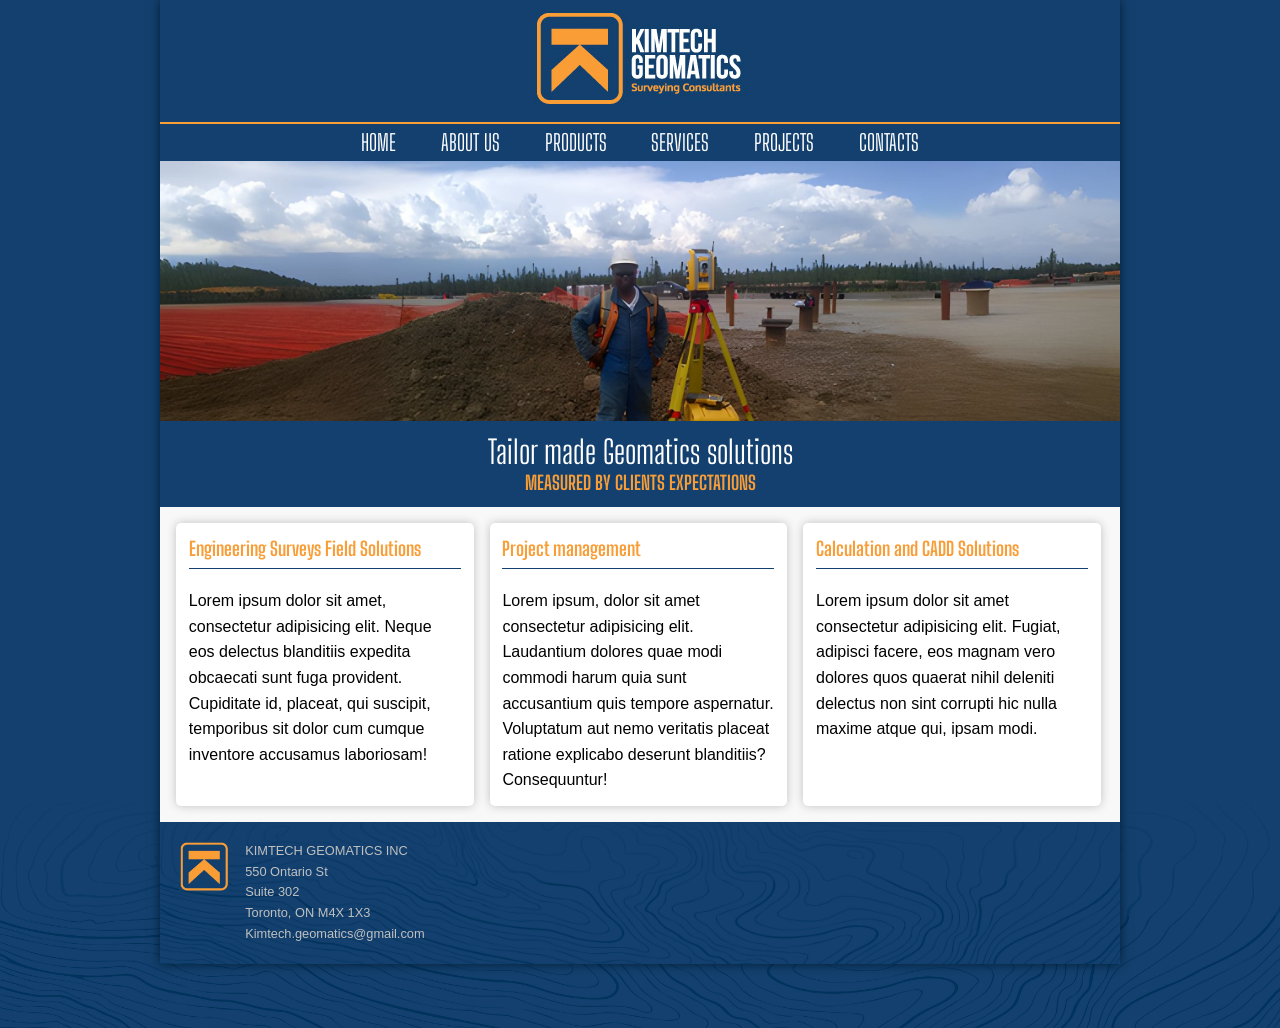
<file: index.html>
<!DOCTYPE html>
<html lang="en">
  <head>
    <meta charset="UTF-8" />
    <meta name="viewport" content="width=device-width, initial-scale=1.0" />
    <title>Kimtech Geomatics</title>
    <link rel="stylesheet" href="style.css" />
  </head>
  <body>
    <main>
      <div class="container">
        <header>
          <div class="logo">
            <img src="images/kimtech_logo1.png" alt="" />
          </div>
        </header>
        <nav>
          <a href="index.html">Home</a>
          <a href="aboutus.html">About Us</a>
          <a href="#">Products</a>
          <a href="#">Services</a>
          <a href="#">Projects</a>
          <a href="contacts.html">Contacts</a>
        </nav>

        <div class="slider"></div>
        <div class="intro">
          Tailor made Geomatics solutions <br />
          <p class="highlight">
            <strong> Measured by clients expectations</strong>
          </p>
        </div>
        <div class="incont">
          <div class="incard">
            <h2>Engineering Surveys Field Solutions</h2>
            Lorem ipsum dolor sit amet, consectetur adipisicing elit. Neque eos
            delectus blanditiis expedita obcaecati sunt fuga provident.
            Cupiditate id, placeat, qui suscipit, temporibus sit dolor cum
            cumque inventore accusamus laboriosam!
          </div>
          <div class="incard">
            <h2>Project management</h2>
            Lorem ipsum, dolor sit amet consectetur adipisicing elit. Laudantium
            dolores quae modi commodi harum quia sunt accusantium quis tempore
            aspernatur. Voluptatum aut nemo veritatis placeat ratione explicabo
            deserunt blanditiis? Consequuntur!
          </div>
          <div class="incard">
            <h2>Calculation and CADD Solutions</h2>
            Lorem ipsum dolor sit amet consectetur adipisicing elit. Fugiat,
            adipisci facere, eos magnam vero dolores quos quaerat nihil deleniti
            delectus non sint corrupti hic nulla maxime atque qui, ipsam modi.
          </div>
        </div>

        <footer>
          <img src="images/kimtech_logo_small.png" alt="" class="footerlogo" />
          <ul>
            <li>KIMTECH GEOMATICS INC</li>
            <li>550 Ontario St</li>
            <li>Suite 302</li>
            <li>Toronto, ON M4X 1X3</li>
            <li>Kimtech.geomatics@gmail.com</li>
          </ul>
        </footer>
      </div>
    </main>
  </body>
</html>
</file>
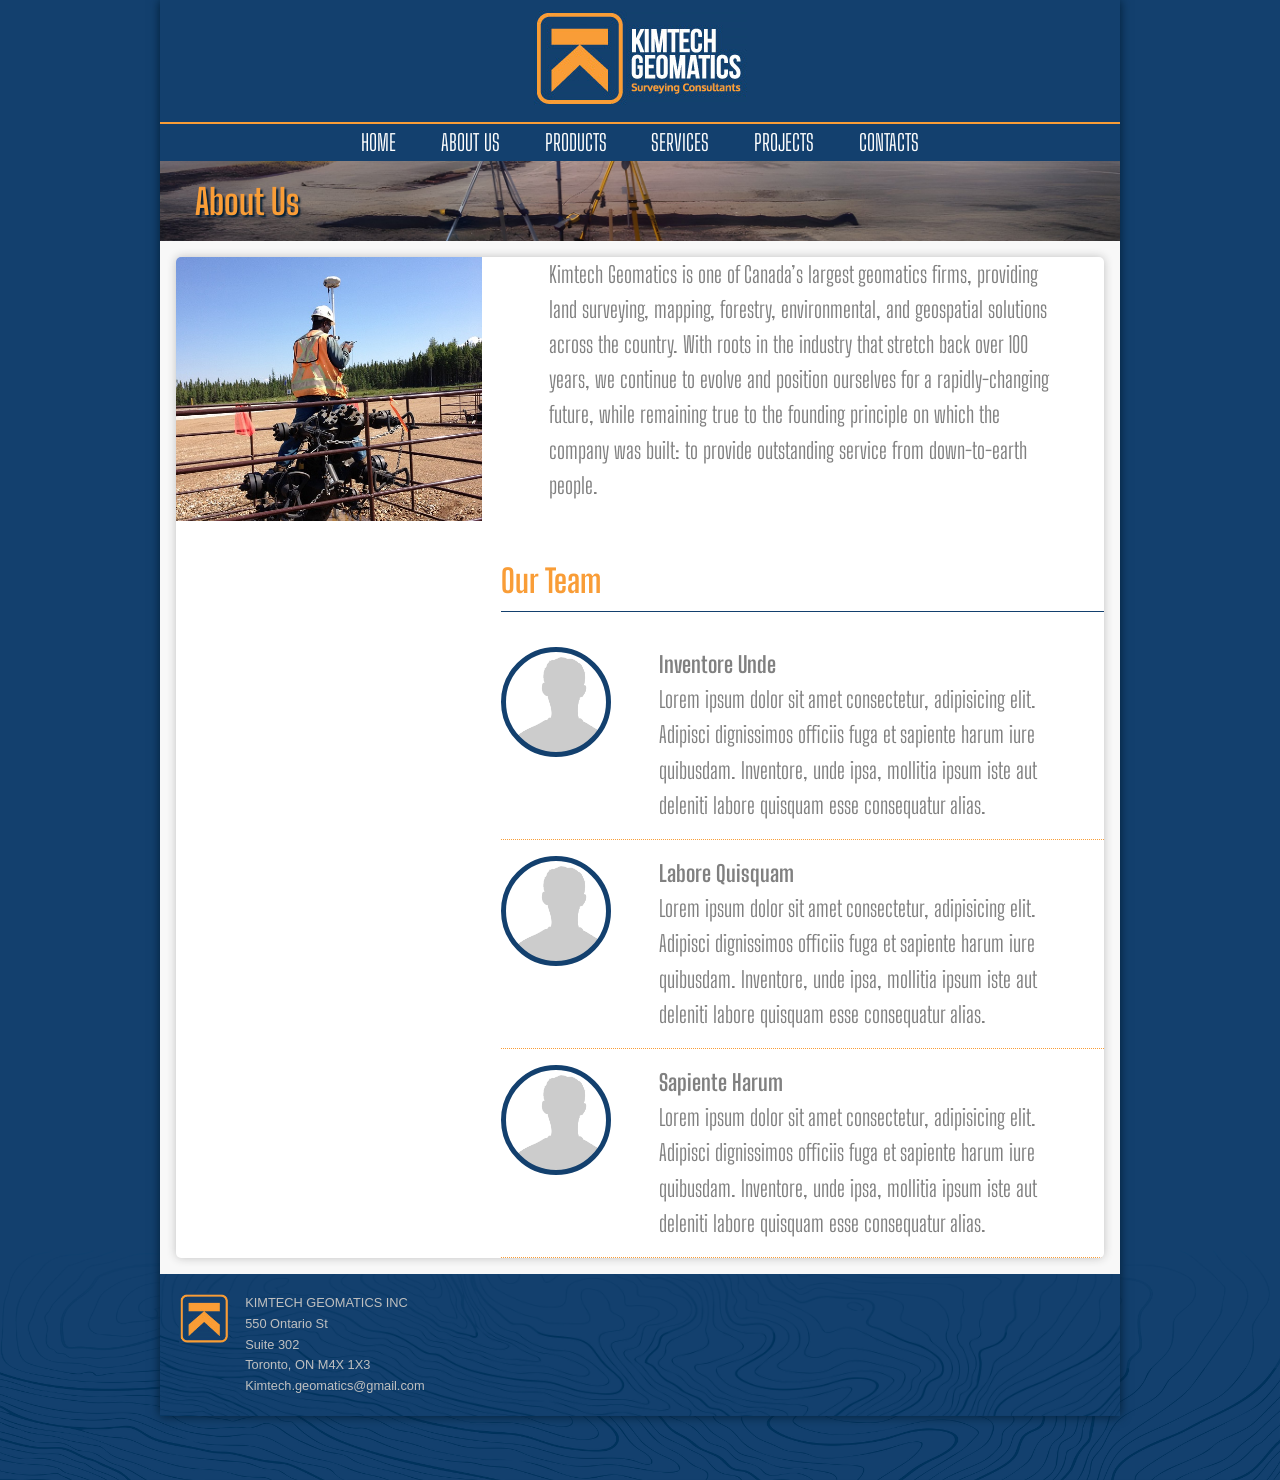
<file: aboutus.html>
<!DOCTYPE html>
<html lang="en">
  <head>
    <meta charset="UTF-8" />
    <meta name="viewport" content="width=device-width, initial-scale=1.0" />
    <title>Kimtech Geomatics</title>
    <link rel="stylesheet" href="style.css" />
  </head>
  <body>
    <main>
      <div class="container">
        <header>
          <div class="logo">
            <img src="images/kimtech_logo1.png" alt="" />
          </div>
        </header>
        <nav>
          <a href="index.html">Home</a>
          <a href="aboutus.html">About Us</a>
          <a href="#">Products</a>
          <a href="#">Services</a>
          <a href="#">Projects</a>
          <a href="contacts.html">Contacts</a>
        </nav>
        <div class="subhead">
          <h2>About Us</h2>
        </div>
        <div class="maincontainer">
          <div class="main_content">
            <div><img src="images/IMG_0333.JPG" alt="" /></div>
            <div>
              <p>
                Kimtech Geomatics is one of Canada’s largest geomatics firms,
                providing land surveying, mapping, forestry, environmental, and
                geospatial solutions across the country. With roots in the
                industry that stretch back over 100 years, we continue to evolve
                and position ourselves for a rapidly-changing future, while
                remaining true to the founding principle on which the company
                was built: to provide outstanding service from down-to-earth
                people.
              </p>
            </div>
            <div class="col_cent"></div>
            <div>
              <h2>Our Team</h2>
              <div class="grid column_2 gap_sml">
                <div class="person_icon"></div>

                <p>
                  <strong>Inventore Unde</strong><br />
                  Lorem ipsum dolor sit amet consectetur, adipisicing elit.
                  Adipisci dignissimos officiis fuga et sapiente harum iure
                  quibusdam. Inventore, unde ipsa, mollitia ipsum iste aut
                  deleniti labore quisquam esse consequatur alias.
                </p>
              </div>
              <div class="grid column_2">
                <div class="person_icon"></div>
                <p>
                  <strong>Labore Quisquam </strong><br />
                  Lorem ipsum dolor sit amet consectetur, adipisicing elit.
                  Adipisci dignissimos officiis fuga et sapiente harum iure
                  quibusdam. Inventore, unde ipsa, mollitia ipsum iste aut
                  deleniti labore quisquam esse consequatur alias.
                </p>
              </div>
              <div class="grid column_2">
                <div class="person_icon"></div>
                <p>
                  <strong>Sapiente Harum</strong><br />
                  Lorem ipsum dolor sit amet consectetur, adipisicing elit.
                  Adipisci dignissimos officiis fuga et sapiente harum iure
                  quibusdam. Inventore, unde ipsa, mollitia ipsum iste aut
                  deleniti labore quisquam esse consequatur alias.
                </p>
              </div>
            </div>
          </div>
        </div>

        <footer>
          <img src="images/kimtech_logo_small.png" alt="" class="footerlogo" />
          <ul>
            <li>KIMTECH GEOMATICS INC</li>
            <li>550 Ontario St</li>
            <li>Suite 302</li>
            <li>Toronto, ON M4X 1X3</li>
            <li>Kimtech.geomatics@gmail.com</li>
          </ul>
        </footer>
      </div>
    </main>
  </body>
</html>
</file>
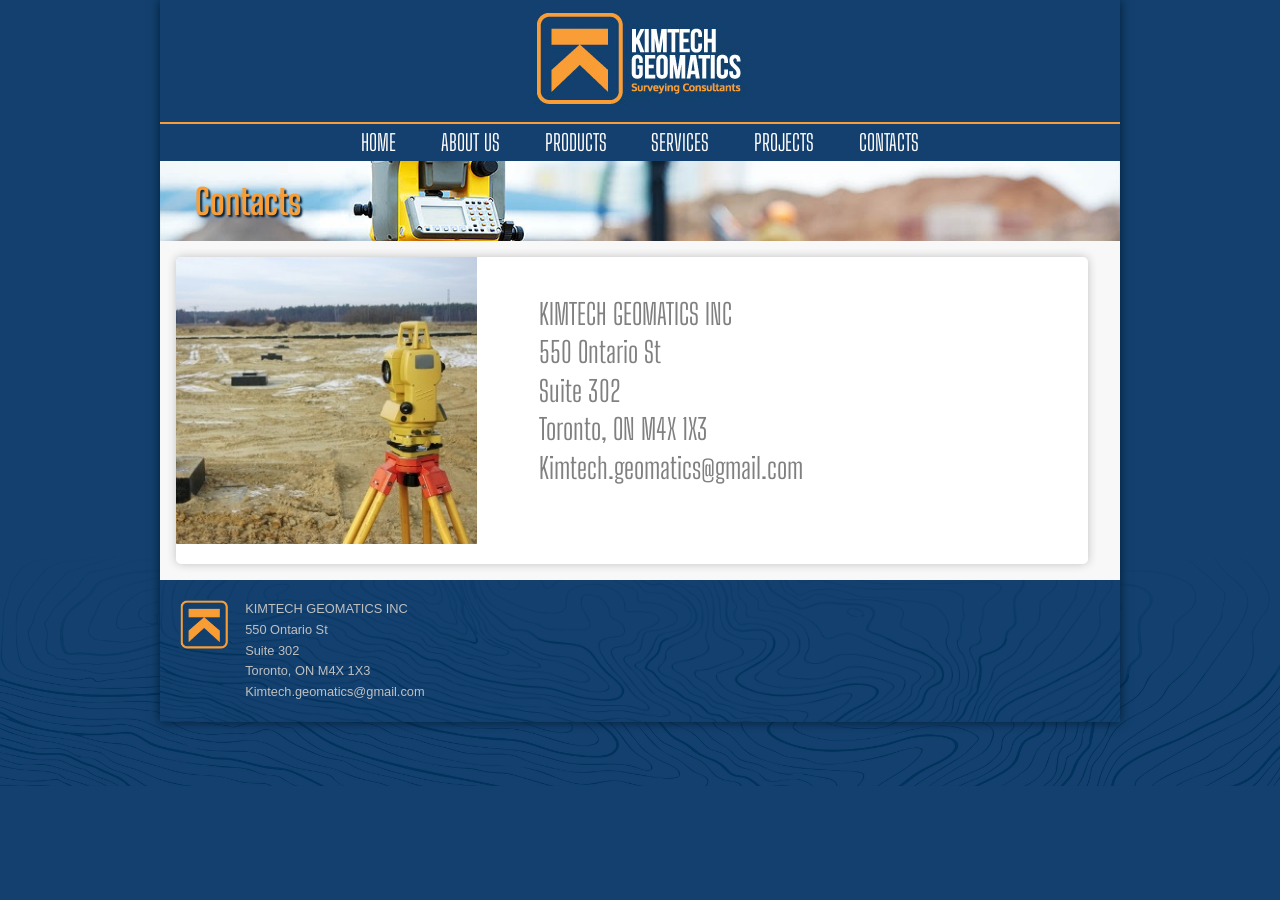
<file: contacts.html>
<!DOCTYPE html>
<html lang="en">
  <head>
    <meta charset="UTF-8" />
    <meta name="viewport" content="width=device-width, initial-scale=1.0" />
    <title>Kimtech Geomatics</title>
    <link rel="stylesheet" href="style.css" />
  </head>
  <body>
    <main>
      <div class="container">
        <header>
          <div class="logo">
            <img src="images/kimtech_logo1.png" alt="" />
          </div>
        </header>
        <nav>
          <a href="index.html">Home</a>
          <a href="aboutus.html">About Us</a>
          <a href="#">Products</a>
          <a href="#">Services</a>
          <a href="#">Projects</a>
          <a href="contacts.html">Contacts</a>
        </nav>
        <div class="subhead contacts_head">
          <h2>Contacts</h2>
        </div>
        <div class="maincontainer">
          <div class="main_content">
            <div><img src="images/topographic_survey.jpg" alt="" /></div>
            <div class="contactbox">
              <ul>
                <li>KIMTECH GEOMATICS INC</li>
                <li>550 Ontario St</li>
                <li>Suite 302</li>
                <li>Toronto, ON M4X 1X3</li>
                <li>Kimtech.geomatics@gmail.com</li>
              </ul>
             <div class="dummy"> Lorem ipsum, dolor sit amet consectetur adipisicing elit. Sapiente, </div>
            </div>
          </div>
        </div>

        <footer>
          <img src="images/kimtech_logo_small.png" alt="" class="footerlogo" />
          <ul>
            <li>KIMTECH GEOMATICS INC</li>
            <li>550 Ontario St</li>
            <li>Suite 302</li>
            <li>Toronto, ON M4X 1X3</li>
            <li>Kimtech.geomatics@gmail.com</li>
          </ul>
        </footer>
      </div>
    </main>
  </body>
</html>
</file>
<file: style.css>
@import url('https://fonts.googleapis.com/css2?family=Big+Shoulders+Display:wght@100..900&family=Lexend+Deca:wght@100..900&display=swap');

:root {
  --primary-col: #f99d37;
  --primary-txt: hsla(0, 0%, 100%, 0.75);
  --primary-bg: #13406e;
  --dark-bg: #011d34;
}

body {
  margin: 0;
  padding: 0;
  font-family: Arial, Helvetica, sans-serif;
  background-color: var(--primary-bg);
}

main {
  /*min-height: 100vh;*/
  justify-content: center;

  display: flex;
  justify-content: center;
  align-items: center;
  background-image: url('images/contour_bg3.png');
  background-size: contain;
  background-repeat: no-repeat;
  background-position: bottom;
}

.container {
  width: 100%;
  max-width: 960px;
  box-shadow: var(--dark-bg) 0 0 10px;
  margin-bottom: 4rem;
}

header {
  background-color: #13406e;
  width: 100%;
  display: flex;
  justify-content: center;
  align-items: center;
  border-bottom: 2px solid var(--primary-col);
}

.logo {
  margin: 10px;
  z-index: 100;
}

.logo img {
  align-items: center;
}

.pages {
  /*background-image: linear-gradient(to right, rgba(255,0,0,0), rgba(255,0,0,1));*/
  background-image: url(images/slide.jpg);
  background-size: contain;
  background-repeat: no-repeat;
}

/* Navigation styles */
nav {
  font-family: 'Big Shoulders Display', sans-serif;
  display: flex;
  justify-content: center;
  background-color: var(--primary-bg);
  padding: 0;
  font-size: 1.4rem;
  text-transform: uppercase;
}

nav a {
  color: #fff;
  text-decoration: none;
  margin: 0;
  display: block;
  padding: 0.3rem 1.4rem;
}

nav a:hover {
  background-color: var(--dark-bg);
  color: var(--primary-col);
}

.slider {
  width: 100%;
  height: 260px;
  background-image: url('images/K (1).jpg');
  background-size: cover;
  overflow: hidden;
}

h1 {
  color: #fff;
  /*font-family: 'Lexend Deca', sans-serif;*/
  font-family: 'Big Shoulders Display', sans-serif;
  font-size: 2.6rem;
  text-shadow: #011d34 3px 3px 3px;
}

h2 {
  font-family: 'Big Shoulders Display', sans-serif;
  font-size: 1.2rem;
  color: var(--primary-col);
  margin: 0 0 1.2rem 0;
  padding: 0 0 0.4rem 0;
  border-bottom: 1px solid var(--primary-bg);
  /*  text-transform: uppercase;*/
}

h3 {
  font-family: 'Big Shoulders Display', sans-serif;
  font-size: 1.6rem;
  text-transform: uppercase;
  margin: 0;
  padding: 1rem 0 1rem 1rem;
  color: #011d34;
  /* background-color: #011d34;*/
}

.intro {
  background-color: var(--primary-bg);
  font-family: 'Big Shoulders Display', sans-serif;
  color: white;
  text-align: center;
  font-size: 2rem;
  padding: 0.8rem 0;
}

.highlight {
  color: var(--primary-col);
  text-transform: uppercase;
  margin: 0;
  font-size: 1.2rem;
}

.incont {
  display: flex;
  flex: 1 1 0;
  background-color: #f8f8f8;
  padding: 1rem;
  line-height: 1.6rem;
  gap: 1rem;
}

.incard {
  max-width: 17rem;
  background-color: #fff;
  font-family: Arial, Helvetica, sans-serif;
  padding: 0.8rem;
  /*border: 1px silver solid;*/
  border-radius: 5px;
  box-shadow: 0 0 10px silver;
}

.maincontainer {
  display: grid;
  grid-template-columns: auto auto auto;
  background-color: #f8f8f8;
  padding: 1rem;
  line-height: 1.6rem;
}

.main_content img {
  max-width: 100%;
}

.main_content h2 {
  text-decoration: none;
  font-size: 2rem;
  padding: 1rem 0;
}

.main_content {
  background-color: #fff;
  color: gray;

  display: grid;
  gap: 1.2rem;
  grid-template-columns: 33% auto;
  row-gap: 1.6rem;
  font-family: 'Big Shoulders Display', sans-serif;
  overflow: hidden;
  border-radius: 5px;
  box-shadow: 0 0 10px silver;
}

.main_content p {
  font-size: 1.4rem;
  line-height: 2.2rem;
  padding: 0 3rem;
  margin: 0;
}

.subhead {
  height: 80px;
  /*background-color: #f8f8f8;*/
  background-image: url('images/K (2).jpg');
  background-size: cover;
  background-position: center;
}

.contacts_head {
  background-image: url('images/slide2.jpg');
}

.subhead h2 {
  font-size: 2.2rem;
  padding: 1.2rem 2.2rem;
  border: 0;
  text-shadow: 2px 2px 2px var(--dark-bg);
}

.dummy {
  color: #fff;
}

.person_icon {
  width: 100px;
  height: 100px;
  border: 5px solid var(--primary-bg);
  border-radius: 50%;
  overflow: hidden;
  background-image: url(images/person.png);
  background-size: cover;
}

.flex {
  display: flex;
}

.grid {
  display: grid;
}

.col_cent {
  justify-content: center;
  align-items: center;
}

.column_2 {
  grid-template-columns: auto auto;
  padding: 1rem 0;
  border-bottom: 1px dotted var(--primary-col);
}
.ptextcontainer {
  background-color: rgb(231, 230, 230);
  font-family: 'Big Shoulders Display', sans-serif;
  color: black;
  font-size: 1.8rem;
  padding: 1.2rem 7.8rem;
  background-image: url(images/slide2.jpg);
  background-size: cover;
  background-position: center;
}

.ptext {
  font-family: 'Big Shoulders Display', sans-serif;
  color: black;
  font-size: 1.8rem;
  display: flex;
  flex-wrap: wrap;
  gap: 1rem;
}

.servicebox {
  max-width: 25%;
  min-width: 25%;
  border: 1px silver solid;
  /*padding: 0.6rem;*/
  margin: 0.6rem 0.2rem;
  border-radius: 5px;
  overflow: hidden;
  background-image: linear-gradient(
    rgb(255, 255, 255, 1),
    rgba(255, 255, 255, 0.8)
  );
}

.sthumb {
  width: 100%;
  height: 60px;
  margin: 0;
}

.contactbox {
  /*padding: 0.6rem;*/
  margin: 0.6rem 0.2rem;
  font-size: 1.8rem;
  line-height: 2.4rem;
  border-radius: 5px;
  overflow: hidden;
}

.contactbox ul {
  list-style: none;
}

@media (max-width: 700px) {
  container {
    max-width: 600px;
    flex-wrap: wrap;
  }
  .card {
    max-width: 500px;
  }

  p {
    line-height: 180%;
    padding-bottom: 1rem;
    font-size: 0.9rem;
  }
}

@media (max-width: 475px) {
  container {
    max-width: 335px;
    flex-wrap: wrap;
  }
  p {
    line-height: 180%;
    /*padding-bottom: 0.8rem ;*/
    font-size: 0.9rem;
  }
}

footer {
  background-color: var(--primary-bg);
  background-image: url('images/contour_bg3.png');
  background-position: bottom;
  background-size: cover;
  background-repeat: no-repeat;
  display: flex;
  color: silver;
  font-size: 0.8rem;
  line-height: 1.3rem;
  padding: 1.2rem 1.2rem;
}

footer ul {
  list-style: none;
  margin: 0;
  padding: 0 0 0 1rem;
}

.footerlogo {
  width: 50px;
  height: 50px;
}
</file>
